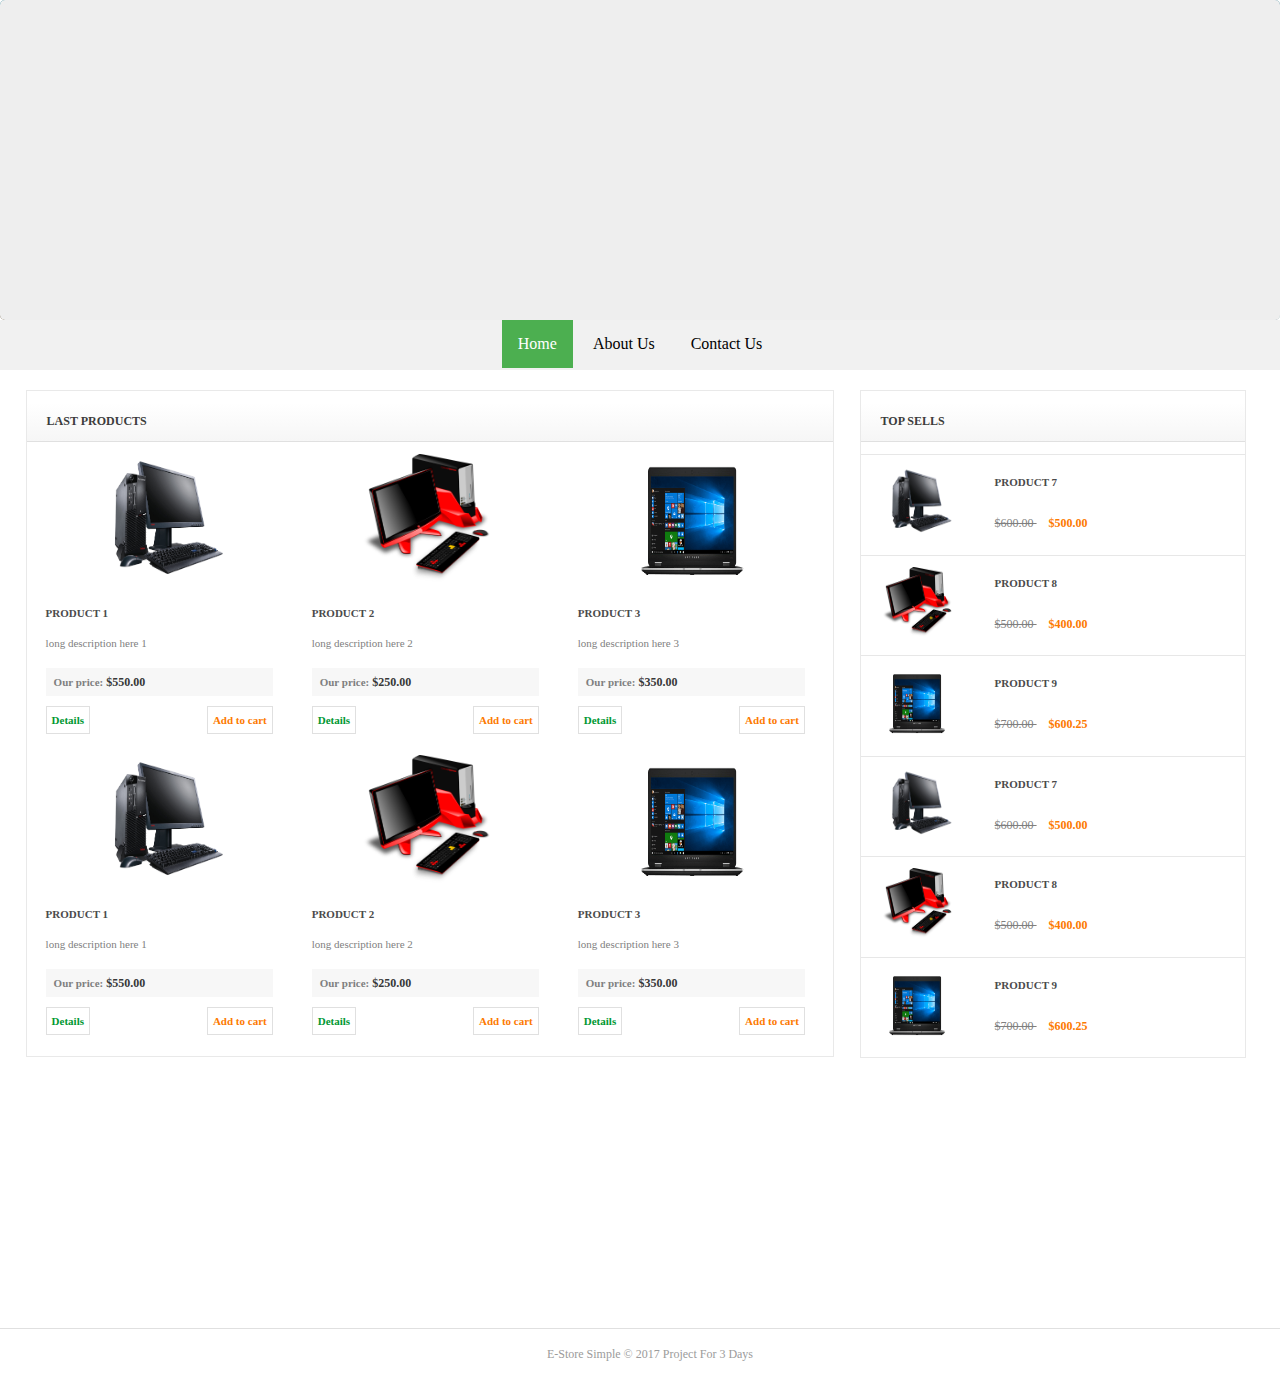
<file: index.html>
<!DOCTYPE html>
<html lang="en">
<head>
	<meta charset="UTF-8">
	<title>Document</title>
	<link rel="stylesheet" href="css/main.css">
	<link rel="stylesheet" href="css/my-slider.css"/>
	<script src="js/ism-2.2.min.js"></script>
</head>
<body>

	<header>
	<div class="ism-slider" data-radio_type="thumbnail" id="my-slider">
	  <ol>
	    <li>
	      <img src="image/slides/_u/1515841744858_564371.jpeg">
	      <div class="ism-caption ism-caption-0">First Slider </div>
	    </li>

	    <li>
	      <img src="image/slides/beautiful-701678_1280.jpg">
	      <div class="ism-caption ism-caption-0">My slide caption text</div>
	    </li>
	    <li>
	      <img src="image/slides/_u/1515841767703_794322.jpeg">
	      <div class="ism-caption ism-caption-0">My slide caption text</div>
	      <div class="ism-caption ism-caption-1" data-delay='100'>My slide caption text</div>
	    </li>

	  </ol>
	</div>
	</header>
	<nav>
		
		<ul>
			<li><a class="active" href="">Home</a></li>
			<li><a href="">About Us</a></li>
			<li><a href="">Contact Us</a></li>
		</ul>
	
	</nav>

	<div id="main"><!-- Defining submain content section -->
	    <section id="content"><!-- Defining the content section #2 -->
	        <div id="left">
	            <h3>Last products</h3>
	            <ul>
	                <li>
	                    <div class="img"><a href="#"><img alt="" src="image/items/1.png"></a></div>
	                    <div class="info">
	                        <a class="title" href="#">Product 1</a>
	                        <p>long description here 1</p>
	                        <div class="price">
	                            <span class="st">Our price:</span><strong>$550.00</strong>
	                        </div>
	                        <div class="actions">
	                            <a href="#">Details</a>
	                            <a href="#">Add to cart</a>
	                        </div>
	                    </div>
	                </li>
	                <li>
	                    <div class="img"><a href="#"><img alt="" src="image/items/2.png"></a></div>
	                    <div class="info">
	                        <a class="title" href="#">Product 2</a>
	                        <p>long description here 2</p>
	                        <div class="price">
	                            <span class="st">Our price:</span><strong>$250.00</strong>
	                        </div>
	                        <div class="actions">
	                            <a href="#">Details</a>
	                            <a href="#">Add to cart</a>
	                        </div>
	                    </div>
	                </li>
	                <li>
	                    <div class="img"><a href="#"><img alt="" src="image/items/3.png"></a></div>
	                    <div class="info">
	                        <a class="title" href="#">Product 3</a>
	                        <p>long description here 3</p>
	                        <div class="price">
	                            <span class="st">Our price:</span><strong>$350.00</strong>
	                        </div>
	                        <div class="actions">
	                            <a href="#">Details</a>
	                            <a href="#">Add to cart</a>
	                        </div>
	                    </div>
	                </li>
	                <li>
	                    <div class="img"><a href="#"><img alt="" src="image/items/1.png"></a></div>
	                    <div class="info">
	                        <a class="title" href="#">Product 1</a>
	                        <p>long description here 1</p>
	                        <div class="price">
	                            <span class="st">Our price:</span><strong>$550.00</strong>
	                        </div>
	                        <div class="actions">
	                            <a href="#">Details</a>
	                            <a href="#">Add to cart</a>
	                        </div>
	                    </div>
	                </li>
	                <li>
	                    <div class="img"><a href="#"><img alt="" src="image/items/2.png"></a></div>
	                    <div class="info">
	                        <a class="title" href="#">Product 2</a>
	                        <p>long description here 2</p>
	                        <div class="price">
	                            <span class="st">Our price:</span><strong>$250.00</strong>
	                        </div>
	                        <div class="actions">
	                            <a href="#">Details</a>
	                            <a href="#">Add to cart</a>
	                        </div>
	                    </div>
	                </li>
	                <li>
	                    <div class="img"><a href="#"><img alt="" src="image/items/3.png"></a></div>
	                    <div class="info">
	                        <a class="title" href="#">Product 3</a>
	                        <p>long description here 3</p>
	                        <div class="price">
	                            <span class="st">Our price:</span><strong>$350.00</strong>
	                        </div>
	                        <div class="actions">
	                            <a href="#">Details</a>
	                            <a href="#">Add to cart</a>
	                        </div>
	                    </div>
	                </li>
	            </ul>
	        </div>
	        <div id="right">
	            <h3>Top sells</h3>
	            <ul>
	                <li>
	                    <div class="img"><a href="#"><img alt="" src="image/items/1.png"></a></div>
	                    <div class="info">
	                        <a class="title" href="#">Product 7</a>
	                        <div class="price">
	                            <span class="usual">$600.00 </span>&nbsp;
	                            <span class="special">$500.00</span>
	                        </div>
	                    </div>
	                </li>
	                <li>
	                    <div class="img"><a href="#"><img alt="" src="image/items/2.png"></a></div>
	                    <div class="info">
	                        <a class="title" href="#">Product 8</a>
	                        <div class="price">
	                            <span class="usual">$500.00 </span>&nbsp;
	                            <span class="special">$400.00</span>
	                        </div>
	                    </div>
	                </li>
	                <li>
	                    <div class="img"><a href="#"><img alt="" src="image/items/3.png"></a></div>
	                    <div class="info">
	                        <a class="title" href="#">Product 9</a>
	                        <div class="price">
	                            <span class="usual">$700.00 </span>&nbsp;
	                            <span class="special">$600.25</span>
	                        </div>
	                    </div>
	                </li>
	                <li>
	                    <div class="img"><a href="#"><img alt="" src="image/items/1.png"></a></div>
	                    <div class="info">
	                        <a class="title" href="#">Product 7</a>
	                        <div class="price">
	                            <span class="usual">$600.00 </span>&nbsp;
	                            <span class="special">$500.00</span>
	                        </div>
	                    </div>
	                </li>
	                <li>
	                    <div class="img"><a href="#"><img alt="" src="image/items/2.png"></a></div>
	                    <div class="info">
	                        <a class="title" href="#">Product 8</a>
	                        <div class="price">
	                            <span class="usual">$500.00 </span>&nbsp;
	                            <span class="special">$400.00</span>
	                        </div>
	                    </div>
	                </li>
	                <li>
	                    <div class="img"><a href="#"><img alt="" src="image/items/3.png"></a></div>
	                    <div class="info">
	                        <a class="title" href="#">Product 9</a>
	                        <div class="price">
	                            <span class="usual">$700.00 </span>&nbsp;
	                            <span class="special">$600.25</span>
	                        </div>
	                    </div>
	                </li>
	            </ul>
	        </div>
	    </section>
	</div>
<div class="clear"></div>
	<article>
		<iframe src="https://www.google.com/maps/embed?pb=!1m10!1m8!1m3!1d13803.492280758697!2d31.332775956365747!3d30.126445367490064!3m2!1i1024!2i768!4f13.1!5e0!3m2!1sen!2seg!4v1515843244425" width="600" height="450" frameborder="0" style="border:0" allowfullscreen></iframe>
	</article>
	<footer><!-- Defining the footer section of the page -->
	    <div id="privacy">
	        E-Store Simple &copy 2017 <a class="link" href="#">Project For 3 Days</a>
	    </div>
	</footer>


</body>
</html>
</file>
<file: css/main.css>
body{
	margin:0;
	padding: 0;

}

nav ul{
	margin:0 auto;
	padding: 0;
	background-color:#f1f1f1;
	width:100%;
	height: 50px;
	text-align: center;

}
nav ul li{
	display: inline-block;
}
nav ul li a{
	display: inline-block;
	color:#000;
	padding: 15px 16px;
	text-decoration: none;
}
nav ul li a.active{
	background-color:#4caf50;
	color:#fff;

}
nav ul li a:hover:not(.active){
	background-color: #555;
	color: #fff;
}



article{
	width: 100%;
	height: 250px;
}
article iframe{
	width: 100%;
	height: 250px;
}
.l1{
	width: 31.5%;
	height: 150px;
	display: inline-block;
	margin-right: 1.5%;

}
.row{
	width: 75%;
	margin: 0 auto;
}
.a1{
background-image: url('../image/items/1.png');
background-size: cover;
background-repeat: no-repeat;
}
.a2{
background-image: url('../image/items/2.png');
background-size: cover;
background-repeat: no-repeat;
}
.a3
{
background-image: url('../image/items/3.png');
background-size: cover;
background-repeat: no-repeat;
}
#main {
    background-color: #fff;
    padding:20px 0;
}
#content {
    overflow: hidden;
}
#content #left, #content #right {
    border: 1px solid #E9E9E9;
    float: left;
    margin: 0 2%;
    width: 63%;
}
#content #right {
    margin-left: 0;
    width: 30%;
}
#content h3 {
    background: -moz-linear-gradient(#ffffff, #F6F6F6); /* FF 3.6+ */
    background: -ms-linear-gradient(#ffffff, #F6F6F6); /* IE10 */
    background: -webkit-gradient(linear, left top, left bottom, color-stop(0%, #ffffff), color-stop(100%, #F6F6F6)); /* Safari 4+, Chrome 2+ */
    background: -webkit-linear-gradient(#ffffff, #F6F6F6); /* Safari 5.1+, Chrome 10+ */
    background: -o-linear-gradient(#ffffff, #F6F6F6); /* Opera 11.10 */
    filter: progid:DXImageTransform.Microsoft.gradient(startColorstr='#ffffff', endColorstr='#F6F6F6'); /* IE6 & IE7 */
    -ms-filter: "progid:DXImageTransform.Microsoft.gradient(startColorstr='#ffffff', endColorstr='#F6F6F6')"; /* IE8+ */
    background: linear-gradient(#ffffff, #F6F6F6); /* the standard */
    border-bottom: 1px solid #E0E0E0;
    color: #3C3C3C;
    font-size: 12px;
    font-weight: bold;
    line-height: 15px;
    padding: 11px 0 12px 20px;
    text-transform: uppercase;
}
#content ul {
    list-style:none outside none;
    margin:0;
    padding:0;
}
#content #left ul li {
    float:left;
    padding-bottom: 21px;
    width: 33%;
}
#content #left ul li:hover {
    background-color: #fbfbfb;
}
#content #right ul li {
    border-top: 1px solid #E7E7E7;
    overflow: hidden;
}
#content #right ul li:hover {
    background-color: #fbfbfb;
}
#content #right ul li:first-child {
    border-width: none;
}
#content #left ul li .img {
    text-align: center;
}
#content #right ul li .img {
    background-color: #FFFFFF;
    float: left;
    height: 94px;
    text-align: center;
    width: 113px;
    margin-bottom: 5.5px;
}
#content #left ul li .img img {
    height:128px;
    width:128px;
}
#content #right ul li .img img {
    height:70px;
    margin-top: 11px;
    width:70px;
}
#content #left ul li .info {
    padding: 17px 20px 0 19px;
}
#content #right ul li .info {
    float: left;
    overflow: hidden;
    padding: 17px 0 0 21px;
    width: 164px;
}
#content ul li .info .title {
    color: #4B4B4B;
    display: inline-block;
    font-size: 11px;
    font-weight: bold;
    line-height: 16px;
    text-decoration: none;
    text-transform: uppercase;
    width: 150px;
}
#content ul li .info .title:hover {
    color: #049733;
}
#content #left ul li .info p {
    color: #7F7F7F;
    font-size: 11px;
    line-height: 16px;
    padding-top: 3px;
}
#content #left ul li .info .price {
    background: none repeat scroll 0 0 #F7F7F7;
    color: #383838;
    font-size: 12px;
    font-weight: bold;
    line-height: 16px;
    margin: 17px 0 10px;
    padding: 6px 0 6px 8px;
}
#content #right ul li .info .price {
    color: #383838;
    font-size: 12px;
    font-weight: bold;
    line-height: 16px;
    padding-top: 25px;
}
#content #left ul li .info .price .st {
    color: #7F7F7F;
    font-size: 11px;
    line-height: 16px;
    margin-right: 3px;
}
#content #right ul li .info .price .usual, #content #right ul li .info .price .special {
    color: #7F7F7F;
    font-size: 12px;
    font-weight: normal;
    line-height: 16px;
    padding-right: 6px;
    text-decoration: line-through;
}
#content #right ul li .info .price .special {
    color: #FD7A01;
    font-weight: bold;
    text-decoration: none;
}
#content #left ul li .info .actions {
    overflow:hidden;
}
#content #left ul li .info .actions a {
    border: 1px solid #E0E0E0;
    color: #fd7a01;
    display: block;
    float:right;
    font-size: 11px;
    font-weight: bold;
    line-height: 16px;
    padding: 5px;
    text-decoration: none;
}
#content #left ul li .info .actions a:first-child {
    color: #009832;
    float:left;
}
/* footer section */
footer {
    background: none repeat scroll 0 0 #FFFFFF;
    border-top: 1px solid #E0E0E0;
    margin: 0 0 5px;
    padding: 15px 0 15px 20px;
    text-align: center;
}
footer #privacy {
    color: #9B9B9B;
    font-size: 12px;
    line-height: 20px;
    overflow: hidden;
    width: 100%;
}
footer a{
    color: #9B9B9B;
    text-decoration: none;
}
.clear{
	clear: both;
}
</file>
<file: css/my-slider.css>
.ism-slider > ol, .ism-slider > ol > li, .ism-slider > ol > li > img { width: 100%; list-style: none; margin: 0; padding: 0; }
.ism-slider {
  overflow: hidden;
  position: relative;
  padding: 0 !important;
  -webkit-user-select: none;
  -khtml-user-select: none;
  -moz-user-select: none;
  -ms-user-select: none;
  user-select: none;
  cursor: default;
  z-index: 2;
  background-color: rgba(0, 0, 0, 0.1);
  -webkit-animation: ism-fadein 3s;
  -webkit-background-clip: padding-box;
  -moz-background-clip: padding;
  background-clip: padding-box;
}
@-webkit-keyframes ism-fadein {
  from { opacity: 0; }
  to { opacity: 1; }
}
@-webkit-keyframes ism-loading {
  50% { left: 120px; }
}

.ism-slider .ism-slides {
  list-style: none;
  position: absolute;
  height: 100%;
  top: 0;
  padding: 0 !important;
  margin-top: 0;
  margin-bottom: 0;
  z-index: 1;
}

.ism-slider li.ism-slide {
  height: 100%;
  overflow: hidden;
  position: absolute;
  display: block;
  top: 0;
  bottom: 0;
  margin: 0 !important;
  padding: 0 !important;
  background-color: #d5d5d5;
  text-align: center;
}

.ism-slider .ism-img-frame {
  display: block;
  position: absolute;
  width: 100%;
  height: 100%;
}

.ism-slider a.ism-image-link {
  position: absolute;
  color: inherit;
  text-decoration: none;
  display: block;
  top: 0;
  left: 0;
  width: 100%;
  height: 100%;
}

.ism-slider .ism-img {
  display: block;
  border: none;
  position: absolute;
  pointer-events: none;
}

.ism-button, .ism-pause-button {
  position: absolute;
  display: block;
  -webkit-box-sizing: border-box; -moz-box-sizing: border-box; box-sizing: border-box;
  border: none;
  outline: none;
  text-align:center;
  z-index: 6;
  cursor: pointer;
  padding: 0;
  background-repeat: no-repeat;
  background-position: center center;
}

.ism-pause-button {
  display: none;
  left: 50%;
}

.ism-slider:hover .ism-pause-button {
  display: block;
}

.ism-caption {
  -webkit-box-sizing: border-box; -moz-box-sizing: border-box; box-sizing: border-box;
  padding: 0 1em;
  text-shadow: none;
  line-height: 1.2em;
  padding: 0.25em 0.5em;
  width: auto;
  height: auto;
  text-align: center;
  visibility: hidden;
}

a.ism-image-link .ism-caption, a.ism-caption {
  text-decoration: none;
  font-weight: normal;
}

a.ism-caption:hover {
  text-decoration: underline;
}

.ism-caption-0 {
  z-index: 3;
}

.ism-caption-1 {
  z-index: 4;
}

.ism-caption-2 {
  z-index: 5;
}

.ism-radios {
  margin: 0;
  padding: 0;
  list-style: none;
  color: #fff;
  font-size: 1px;
}

.ism-slider .ism-radios {
  position: absolute;
  -webkit-box-sizing: border-box; -moz-box-sizing: border-box; box-sizing: border-box;
  z-index: 6;
  bottom: 5px;
  left: 0;
  right: 0;
  width: auto;
  background-color: rgba(255, 255, 255, 0.0);
  padding: 0 7px;
  height: 0;
  overflow: visible;
}

.ism-slider .ism-radios.ism-radios-as-thumbnails {
  bottom: 5px;
}

.ism-radios li {
  position: relative;
  display: inline-block;
  margin: 0 3px;
  padding: 0;
}

.ism-radios input.ism-radio {
  display: none;
}

.ism-radios label {
  display: block;
  -webkit-box-sizing: border-box; -moz-box-sizing: border-box; box-sizing: border-box;
  margin: 0;
  text-decoration: none;
  cursor: pointer;
}

.ism-radios-as-thumbnails label {
  -webkit-background-size: 120% auto; -moz-background-size: 120% auto; -o-background-size: 120% auto; background-size: 120% auto;
  background-position: center center;
  background-repeat: no-repeat;
  border: 2px solid rgba(255, 255, 255, 0.6);
  opacity: 0.8;
}

.ism-radios-as-thumbnails label:hover {
  border: 2px solid #fff;
  opacity: 1;
}

.ism-radios-as-thumbnails li.active label {
  border: 2px solid rgba(255, 255, 255, 1.0);
  opacity: 1;
}

p.ism-badge {
  margin: 0 auto;
  text-align: right;
  font-size: 10px;
  padding-top: 1px;
  color: #ccc;
  font-family: sans-serif;
  font-weight: normal;
}

p.ism-badge a.ism-link {
  color: inherit;
  text-decoration: none;
  margin-right: 0.25em;
}

p.ism-badge a.ism-link:hover {
  color: #aaa;
  text-decoration: underline;
}

.ism-zoom-in {
  -webkit-animation: zoomin 0.81s linear 1;
  animation: zoomin 0.81s linear 1;
}

@-webkit-keyframes zoomin {
  0% { -webkit-transform: scale(1.0); transform: scale(1.0); }
  100% { -webkit-transform: scale(3.0); transform: scale(3.0); }
}
@keyframes zoomin {
  0% { -webkit-transform: scale(1.0); transform: scale(1.0); }
  100% { -webkit-transform: scale(3.0); transform: scale(3.0); }
}

@-webkit-keyframes fadein {
  0% { opacity: 0; }
 100% { opacity: 1; }
}
@keyframes fadein {
  0% { opacity: 0; }
 100% { opacity: 1; }
}

@-webkit-keyframes slidein {
  0% { -webkit-transform: translate(-1200px, 0); transform: translate(-1200px, 0); }
  100% { -webkit-transform: translate(0, 0); transform: translate(0, 0); }
}
@keyframes slidein {
  0% { -webkit-transform: translate(-1200px, 0); transform: translate(-1200px, 0); }
  100% { -webkit-transform: translate(0, 0); transform: translate(0, 0); }
}

@-webkit-keyframes popin {
  50% { -webkit-transform: scale(1.2); transform: scale(1.2); }
}
@keyframes popin {
  50% { -webkit-transform: scale(1.2); transform: scale(1.2); }
}

.ism-zoom-pan {
  -webkit-animation: zoompan 20.0s linear 1;
  animation: zoompan 20.0s linear 1;
}
@-webkit-keyframes zoompan {
  0% { -webkit-transform: translate(0, 0) scale(1.0); transform: translate(0, 0) scale(1.0); }
  50% { -webkit-transform: translate(-5%, -5%) scale(1.3); transform: translate(-5%, -5%) scale(1.3); }
  100% { -webkit-transform: translate(0, 0) scale(1.0); transform: translate(0, 0) scale(1.0); }
}
@keyframes zoompan {
  0% { -webkit-transform: translate(0, 0) scale(1.0); transform: translate(0, 0) scale(1.0); }
  50% { -webkit-transform: translate(-5%, -5%) scale(1.3); transform: translate(-5%, -5%) scale(1.3); }
  100% { -webkit-transform: translate(0, 0) scale(1.0); transform: translate(0, 0) scale(1.0); }
}

.ism-zoom-rotate {
  -webkit-animation: zoomrotate 20.0s linear 1;
  animation: zoomrotate 20.0s linear 1;
}
@-webkit-keyframes zoomrotate {
  0% { -webkit-transform: rotate(0) scale(1.0); transform: rotate(0) scale(1.0); }
  50% { -webkit-transform: rotate(-5deg) scale(1.3); transform: rotate(-5deg) scale(1.3); }
  100% { -webkit-transform: rotate(0) scale(1.0); transform: rotate(0) scale(1.0); }
}
@keyframes zoomrotate {
  0% { -webkit-transform: rotate(0) scale(1.0); transform: rotate(0) scale(1.0); }
  50% { -webkit-transform: rotate(-5deg) scale(1.3); transform: rotate(-5deg) scale(1.3); }
  100% { -webkit-transform: rotate(0) scale(1.0); transform: rotate(0) scale(1.0); }
}
/* SLIDER */

#my-slider {
    width: 100%;
    -webkit-border-radius: 5px; border-radius: 5px; 
}

#my-slider-ism-badge {
    width: 100%;
}

#my-slider:before {
    content: ''; display: block; padding-top: 25%;
}

#my-slider .ism-frame {
    position: absolute; top: 0; bottom: 0; left: 0; width: 100%;
}

#my-slider .ism-button {
    display: block;
    border-radius: 5px;
    width: 50px; height: 50px; background-size: 16px 16px; top: 50%; margin-top: -25px;
    color: #fff; background-color: rgba(0, 0, 0, 0.3);
    display: block; visibility: visible;
}

#my-slider .ism-button-prev {
    background-image: url([data-uri]);
    left: 10px;
}

#my-slider .ism-button-next {
    background-image: url([data-uri]);
    right: 10px;
}

#my-slider .ism-pause-button {
    width: 50px; height: 50px; background-size: 16px 16px; top: 50%; margin-top: -25px; border-radius: 25px; margin-left: -25px;
    color: #fff; background-color: rgba(0, 0, 0, 0.3); background-image: url([data-uri]);
}

#my-slider .ism-pause-button.ism-play {
    background-image: url([data-uri]);
}

#my-slider .ism-button:hover {
    background-color: rgba(0, 0, 0, 0.6);
}

#my-slider .ism-pause-button:hover {
    background-color: rgba(0, 0, 0, 0.6);
}

#my-slider .ism-radios {
    display: block;
    height: 32px;
    text-align: center;
}

#my-slider .ism-radios label {
    width: 60px; height: 32px;
    border-radius: 0;
    color: #000; background-color: rgba(0, 0, 0, 0.2); border: 2px solid rgba(255, 255, 255, 0.7);
}

#my-slider .ism-radios li.ism-radio-0 label {
    background-image: url(../image/slides/_u/1515841744858_564371.jpeg);
}

#my-slider .ism-radios li.ism-radio-1 label {
    background-image: url(../image/slides/beautiful-701678_1280.jpg);
}

#my-slider .ism-radios li.ism-radio-2 label {
    background-image: url(../image/slides/_u/1515841767703_794322.jpeg);
}

#my-slider .ism-radios li.active label {
    background-color: rgba(255, 255, 255, 1.0);
}

#my-slider .ism-radios label:hover {
    border: 2px solid rgba(255, 255, 255, 1.0);
}


/* SLIDES */

#my-slider .ism-slide-0 .ism-img-frame {
    width: 100%;
}

#my-slider .ism-slide-0 .ism-img {
    width: 100%;
    top: 50%; -webkit-transform: translateY(-50%); -moz-transform: translateY(-50%); -ms-transform: translateY(-50%); transform: translateY(-50%);
}

#my-slider .ism-slide-1 .ism-img-frame {
    width: 100%;
}

#my-slider .ism-slide-1 .ism-img {
    width: 100%;
    top: 50%; -webkit-transform: translateY(-50%); -moz-transform: translateY(-50%); -ms-transform: translateY(-50%); transform: translateY(-50%);
}

#my-slider .ism-slide-2 .ism-img-frame {
    width: 100%;
}

#my-slider .ism-slide-2 .ism-img {
    width: 100%;
    top: 50%; -webkit-transform: translateY(-50%); -moz-transform: translateY(-50%); -ms-transform: translateY(-50%); transform: translateY(-50%);
}


/* CAPTIONS */

#my-slider .ism-slide-0 .ism-caption-0.ism-caption-anim {
    -webkit-animation: fadein 0.5s; animation: fadein 0.5s;
}

#my-slider .ism-slide-0 .ism-caption-1.ism-caption-anim {
    -webkit-animation: fadein 0.5s; animation: fadein 0.5s;
}

#my-slider .ism-slide-0 .ism-caption-2.ism-caption-anim {
    -webkit-animation: fadein 0.5s; animation: fadein 0.5s;
}

#my-slider .ism-slide-1 .ism-caption-0.ism-caption-anim {
    -webkit-animation: fadein 0.5s; animation: fadein 0.5s;
}

#my-slider .ism-slide-1 .ism-caption-1.ism-caption-anim {
    -webkit-animation: fadein 0.5s; animation: fadein 0.5s;
}

#my-slider .ism-slide-1 .ism-caption-2.ism-caption-anim {
    -webkit-animation: fadein 0.5s; animation: fadein 0.5s;
}

#my-slider .ism-slide-2 .ism-caption-0.ism-caption-anim {
    -webkit-animation: fadein 0.5s; animation: fadein 0.5s;
}

#my-slider .ism-slide-2 .ism-caption-1.ism-caption-anim {
    -webkit-animation: fadein 0.5s; animation: fadein 0.5s;
}

#my-slider .ism-slide-2 .ism-caption-2.ism-caption-anim {
    -webkit-animation: fadein 0.5s; animation: fadein 0.5s;
}

#my-slider .ism-slide-0 .ism-caption-0 {
    font-size: 1.25em;
    font-family: sans-serif;
    position: absolute; top: 10%;
    left: 5%;
    border-radius: 4px;
    border: none;
    color: #fff; background-color: rgba(0, 0, 0, 0.70);
}

#my-slider .ism-slide-0 .ism-caption-1 {
    font-size: 1.25em;
    font-family: sans-serif;
    position: absolute; top: 60%;
    left: 40%;
    border-radius: 4px;
    border: none;
    color: #fff; background-color: rgba(0, 0, 0, 0.70);
}

#my-slider .ism-slide-0 .ism-caption-2 {
    font-size: 1.25em;
    font-family: sans-serif;
    position: absolute; top: 20%;
    left: 60%;
    border-radius: 4px;
    border: none;
    color: #fff; background-color: rgba(0, 0, 0, 0.70);
}

#my-slider .ism-slide-1 .ism-caption-0 {
    font-size: 1.25em;
    font-family: sans-serif;
    position: absolute; top: 10%;
    left: 5%;
    border-radius: 4px;
    border: none;
    color: #fff; background-color: rgba(0, 0, 0, 0.70);
}

#my-slider .ism-slide-1 .ism-caption-1 {
    font-size: 1.25em;
    font-family: sans-serif;
    position: absolute; top: 60%;
    left: 40%;
    border-radius: 4px;
    border: none;
    color: #fff; background-color: rgba(0, 0, 0, 0.70);
}

#my-slider .ism-slide-1 .ism-caption-2 {
    font-size: 1.25em;
    font-family: sans-serif;
    position: absolute; top: 20%;
    left: 60%;
    border-radius: 4px;
    border: none;
    color: #fff; background-color: rgba(0, 0, 0, 0.70);
}

#my-slider .ism-slide-2 .ism-caption-0 {
    font-size: 1.25em;
    font-family: sans-serif;
    position: absolute; top: 10%;
    left: 5%;
    border-radius: 4px;
    border: none;
    color: #fff; background-color: rgba(0, 0, 0, 0.70);
}

#my-slider .ism-slide-2 .ism-caption-1 {
    font-size: 1.25em;
    font-family: sans-serif;
    position: absolute; top: 60%;
    left: 40%;
    border-radius: 4px;
    border: none;
    color: #fff; background-color: rgba(0, 0, 0, 0.70);
}

#my-slider .ism-slide-2 .ism-caption-2 {
    font-size: 1.25em;
    font-family: sans-serif;
    position: absolute; top: 20%;
    left: 60%;
    border-radius: 4px;
    border: none;
    color: #fff; background-color: rgba(0, 0, 0, 0.70);
}
</file>
